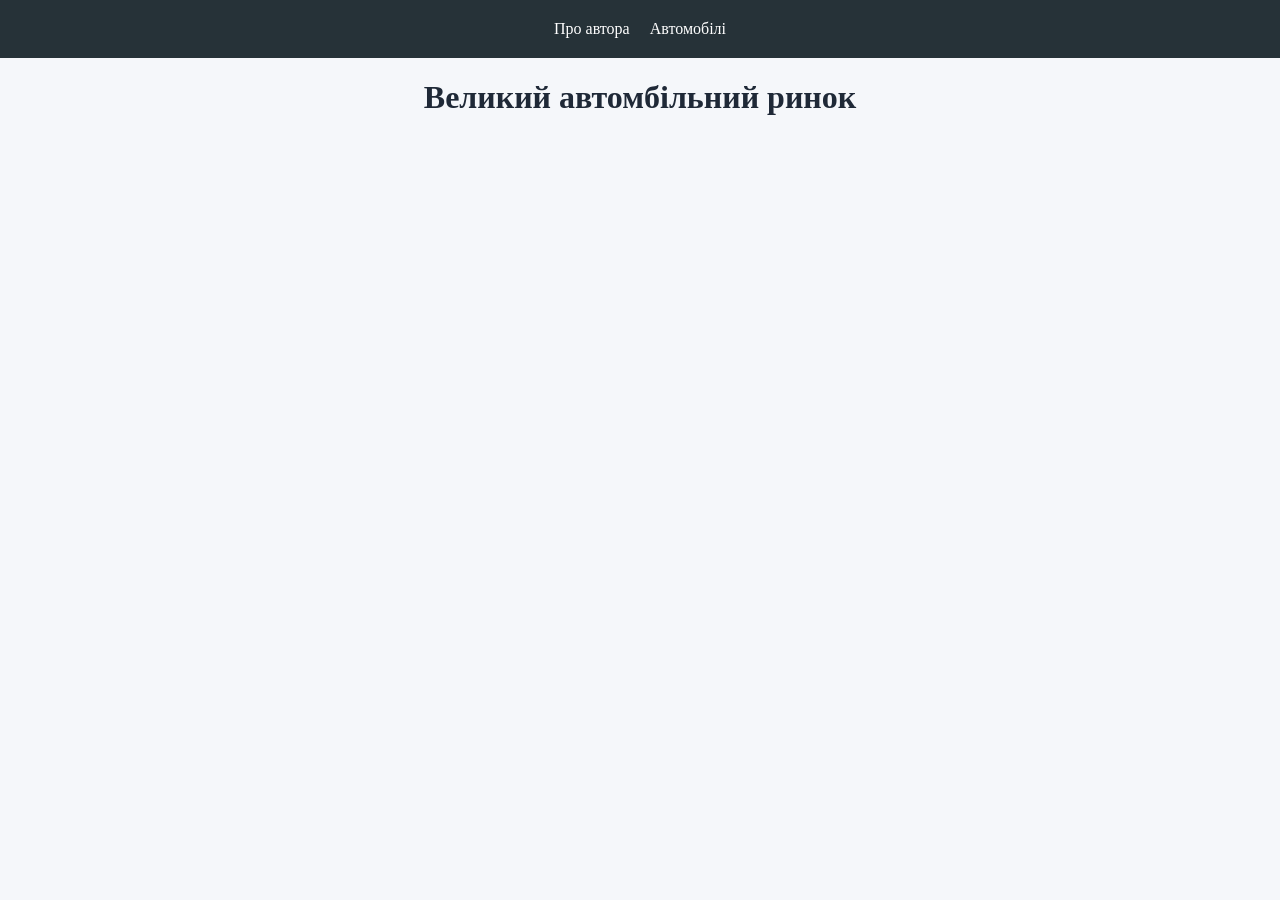
<file: index.html>
<!DOCTYPE html>
<html lang="uk">
<head>
    <meta charset="UTF-8">
    <meta name="viewport" content="width=device-width, initial-scale=1.0">
    <link rel="stylesheet" href="css/style.css">
    <title>Леус Станіслав - Веб Програмування</title>
</head>
<body>
    <header>
     <nav class="navbar">
        <a href="pages/about.html" class="author-link">Про автора</a>
        <a href="pages/vehicle.html" class="vehicle-link">Автомобілі</a>
    </nav>
</header>
    <main>   
    <h1> Великий автомбільний ринок</h1>
    </main>
</body>
</html>
</file>
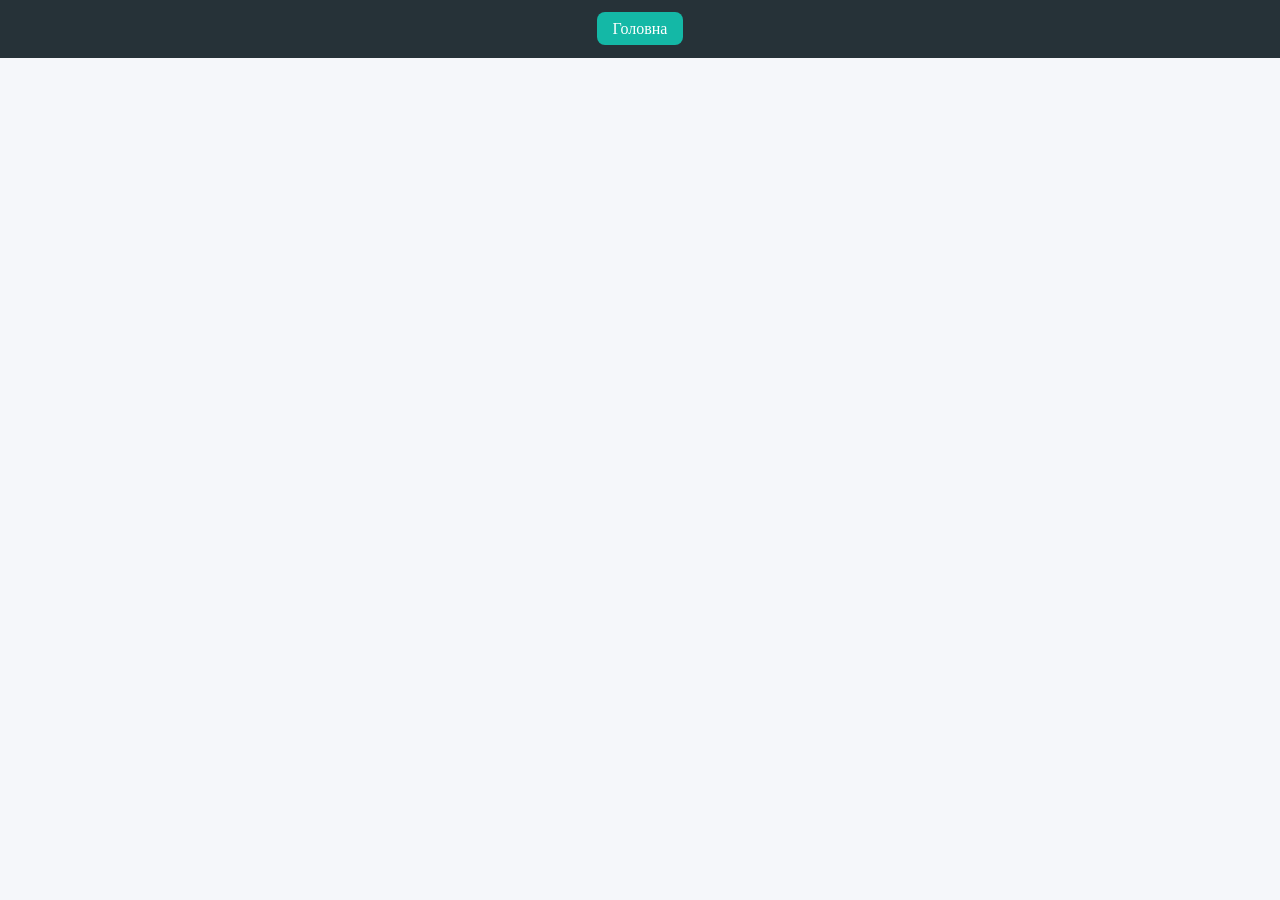
<file: about.html>
<!DOCTYPE html>
<html lang="uk">
<head>
    <meta charset="UTF-8">
    <meta name="viewport" content="width=device-width, initial-scale=1.0">
    <link rel="stylesheet" href="style.css">
    <title>Про автора</title>
</head>
<header>
     <nav class="navbar">
        <a href="index.html" class="head-link">Головна</a>
    </nav>
<body>
    
</body>
</html>
</file>
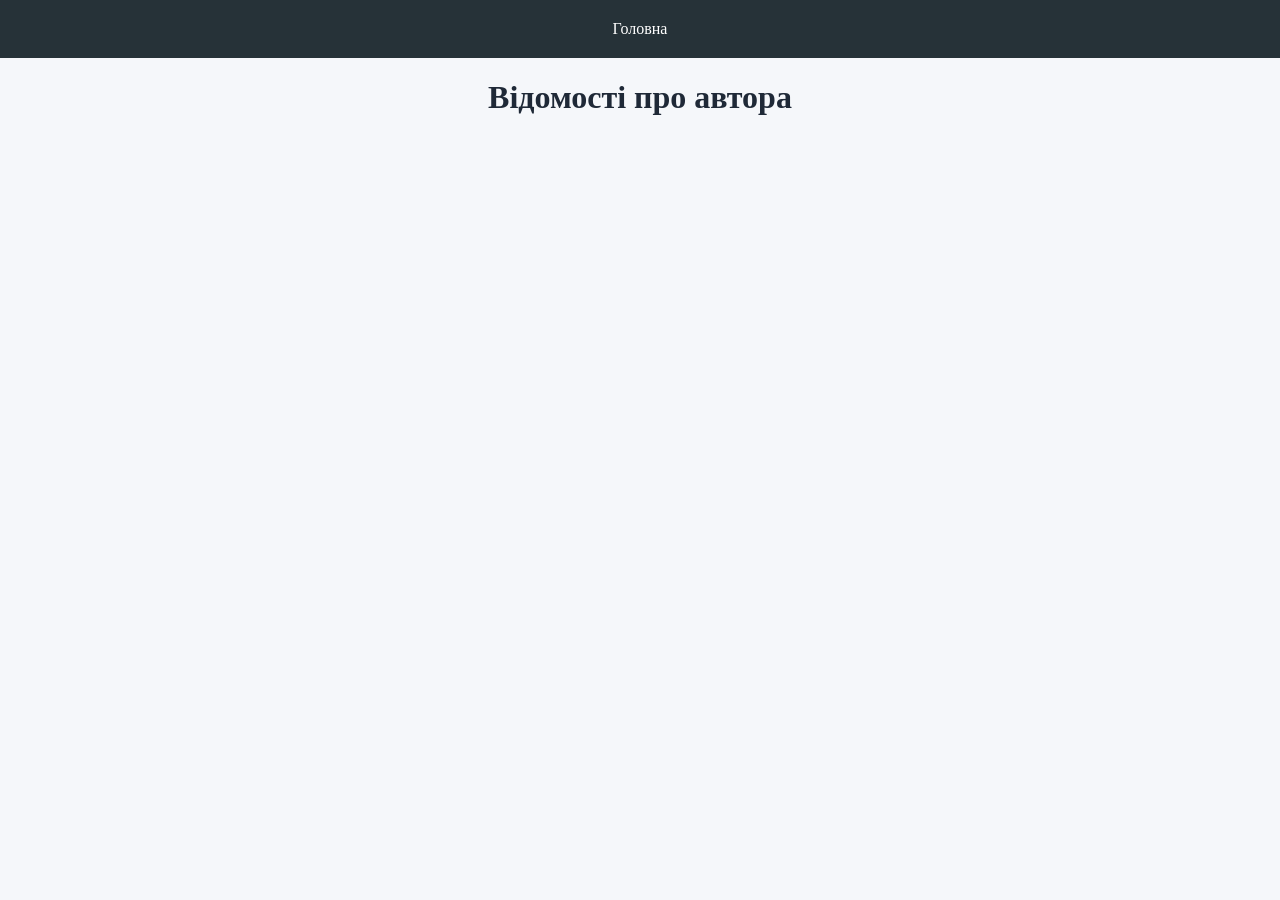
<file: pages/about.html>
<!DOCTYPE html>
<html lang="uk">
<head>
    <meta charset="UTF-8">
    <meta name="viewport" content="width=device-width, initial-scale=1.0">
    <link rel="stylesheet" href="../css/style.css">
    <title>Про автора</title>
</head>
<body>
<header>
     <nav class="navbar">
        <a href="../index.html" class="head-link">Головна</a>
    </nav>
    </header>

    <main>
        <h1> Відомості про автора</h1>
    </main>
</body>

</html>
</file>
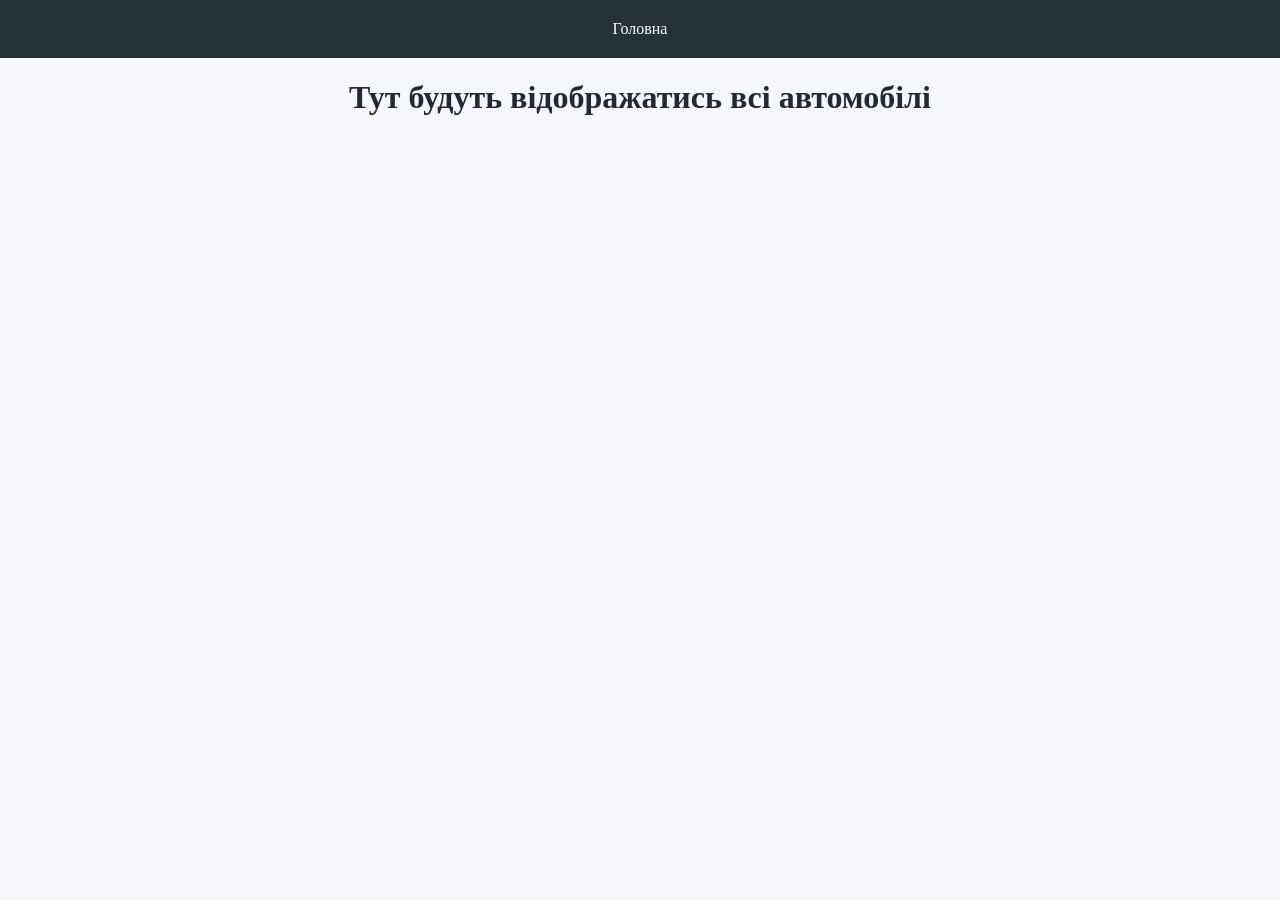
<file: pages/vehicle.html>
<!DOCTYPE html>
<html lang="uk">
<head>
    <meta charset="UTF-8">
    <meta name="viewport" content="width=device-width, initial-scale=1.0">
    <link rel="stylesheet" href="../css/style.css">
    <title> Автомбілі</title>
</head>
<body>
    <header>
        <nav>
    <a href="../index.html" class="head-link">Головна</a>
    </nav>
    </header>
    <main>
        <h1>Тут будуть відображатись всі автомобілі</h1>
    </main>
</body>
</html>
</file>
<file: css/style.css>
body {
    margin: 0;
    background-color: #F5F7FA;
    color: #1F2937;
}

header {
    background-color: #263238;
    color: #FFFFFF;
    padding: 20px;
    margin: 0 0 20px;
    text-align: center;
}

.head-link {
    color: #FFFFFF;
    background-color: transparent;
    padding: 8px 8px;
    border-radius: 8px;
    text-decoration: none;
}

.author-link {
    color: #FFFFFF;
    background-color: transparent;
    padding: 8px 8px;
    border-radius: 8px;
    text-decoration: none;
}

.head-link:hover {
    background-color: #0D9488;
}

.author-link:hover {
    background-color: #0D9488;
}


.vehicle-link {
    color: #FFFFFF;
    background-color: transparent;
    padding: 8px 8px;
    border-radius: 8px;
    text-decoration: none;
}

.vehicle-link:hover {
    background-color: #0D9488;
}

h1{
    text-align: center;
}
</file>
<file: style.css>
body {
    margin: 0;
    background-color: #F5F7FA;
    color: #1F2937;
}

header {
    background-color: #263238;
    color: #FFFFFF;
    padding: 20px;
    margin: 0 0 20px;
    text-align: center;
}

.head-link {
    color: #FFFFFF;
    background-color: #14B8A6;
    padding: 8px 16px;
    border-radius: 8px;
    text-decoration: none;
}

.author-link {
    color: #FFFFFF;
    background-color: transparent;
    padding: 10px 16px;
    border-radius: 8px;
    text-decoration: none;
}

.head-link:hover {
    background-color: #0D9488;
}

.author-link:hover {
    color: #2DD4BF;
}

h1 {
    margin-top: 5px;
    text-align: center;
    color: #1F2937;
}
</file>
